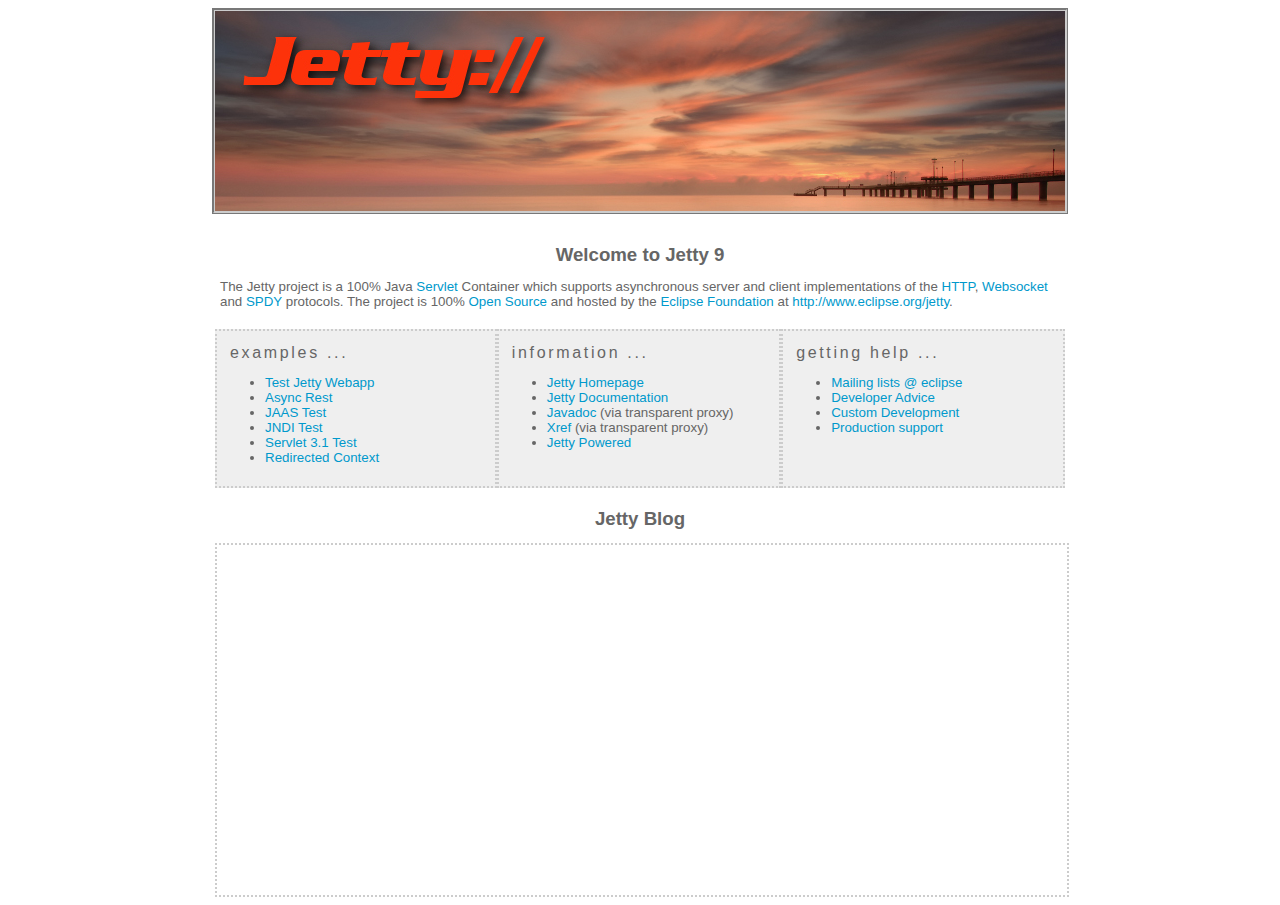
<file: jetty-escala_agent-base/webapps/ROOT/index.html>
<html xmlns=\ "http://www.w3.org/1999/xhtml\" xml:lang=\"en\">
<head>
<META http-equiv="Pragma" content="no-cache">
<META http-equiv="Cache-Control" content="no-cache,no-store">
<META HTTP-EQUIV="Content-Script-Type" CONTENT="text/javascript">
<title>Welcome to Jetty-9</title>
<style type="text/css" title="jetty">
@import url(jetty.css);
</style>
</head>
<body>

  <div id="header"></div>

  <div id="content">
    <h1>Welcome to Jetty 9</h1>

    <p>
      The Jetty project is a 100% Java <a
        href="http://en.wikipedia.org/wiki/Java_Servlet">Servlet</a>
      Container which supports asynchronous server and client
      implementations of the <a href="http://en.wikipedia.org/wiki/HTTP">HTTP</a>,
      <a href="http://en.wikipedia.org/wiki/WebSocket">Websocket</a> and <a
        href="http://en.wikipedia.org/wiki/SPDY">SPDY</a> protocols. The
      project is 100% <a href="http://en.wikipedia.org/wiki/Open_source">Open Source</a> and hosted by the <a href="http://www.eclipse.org">Eclipse Foundation</a> at <a href="http://www.eclipse.org/jetty/">http://www.eclipse.org/jetty</a>.
    </p>
  </div>

  <div id="links">
    <table>
      <tr>
        <td>
          <h2>examples ...</h2>
          <ul>
            <li><a href="/test/">Test Jetty Webapp</a></li>
            <li><a href="/async-rest/">Async Rest</a></li>
            <li><a href="/test-jaas/">JAAS Test</a></li>
            <li><a href="/test-jndi/">JNDI Test</a></li>
            <li><a href="/test-spec/">Servlet 3.1 Test</a></li>
            <li><a href="/oldContextPath/">Redirected Context</a></li>
          </ul>
        </td>
        <td>
          <h2>information ...</h2>
          <ul>
            <li><a href="http://www.eclipse.org/jetty/">Jetty Homepage</a></li>
            <li><a href="http://www.eclipse.org/jetty/documentation/current">Jetty Documentation</a></li>
            <li><a href="/proxy/apidocs/">Javadoc</a> (via transparent proxy)</li>
            <li><a href="/proxy/xref/">Xref</a> (via transparent proxy)</li>
            <li><a
              href="http://www.eclipse.org/jetty/powered">Jetty Powered</a></li>
          </ul>
        </td>
        <td>
          <h2>getting&nbsp;help ...</h2>
          <ul>
            <li><a href="http://www.eclipse.org/jetty/mailinglists.php">Mailing lists @ eclipse</a></li>
            <li><a href="http://www.webtide.com/advice/">Developer Advice</a></li>
            <li><a href="http://www.webtide.com/development">Custom Development</a></li>
            <li><a href="http://www.webtide.com/support">Production support</a></li>
          </ul>
        </td>
      </tr>
    </table>
  </div>

  <div id='blog'>
    <h1>Jetty Blog</h1>
    <iframe src="http://www.webtide.com/blog.jsp" />
  </div>
</body>
</html>
</file>
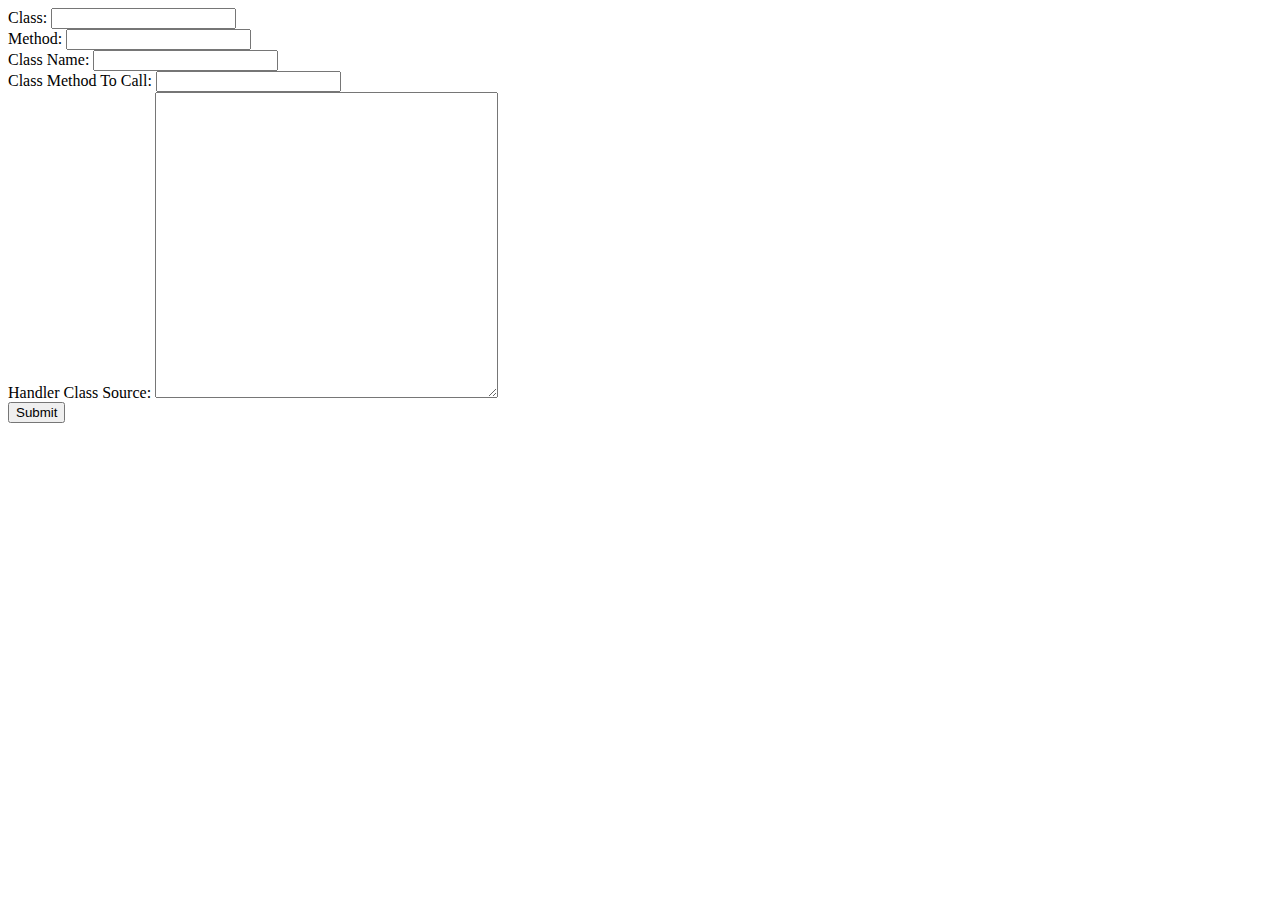
<file: escala_rest_apis/WebContent/create_log_config.html>
<!DOCTYPE html>
<html>
 <head>
  <title>Form to create a new resource</title>
 </head>
<body>
  <form action="../escala/apis/logconfigs" method="POST">
  <label for="classInfo">Class: </label>
  <input name="classInfo" />
  <br/>
  <label for="methodInfo">Method: </label>
  <input name="methodInfo" />
  <br/>
  <label for="handlerClassName">Class Name: </label>
  <input name="handlerClassName" />
  <br/>
  <label for="handlerClassMethodToCall">Class Method To Call: </label>
  <input name="handlerClassMethodToCall" />
  <br/>
  <label for="handlerClass">Handler Class Source: </label>
  <textarea name="handlerClass" cols="40" rows="20"></textarea>
  <br/>
  <input type="submit" value="Submit" />

  </form>
</body>
</html>
</file>
